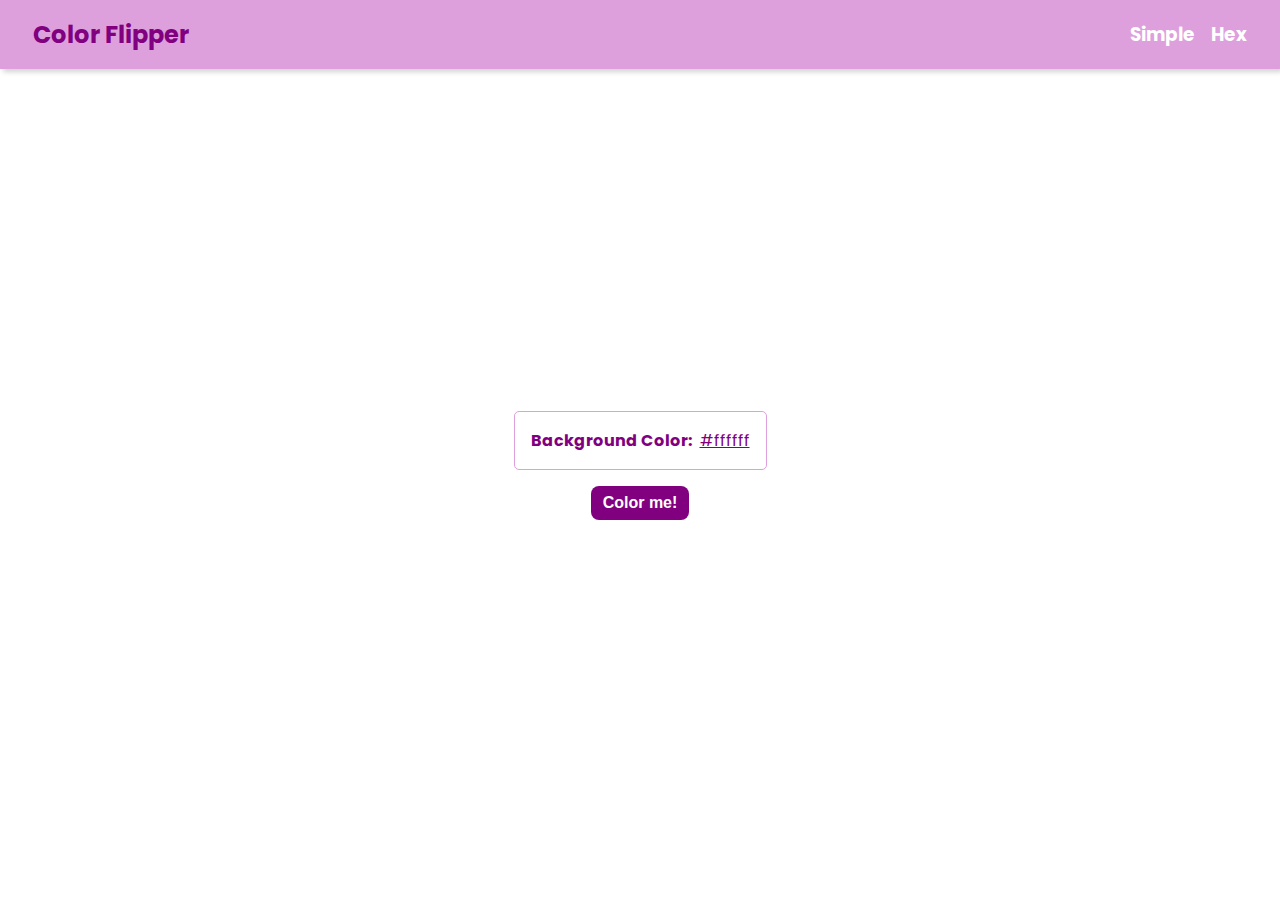
<file: color-flipper/index.html>
<!DOCTYPE html>
<html>
  <head>
    <meta charset="UTF-8" />
    <meta name="viewport" content="width=device-width, initial-scale=1.0" />
    <link
      href="style.css"
      rel="stylesheet"
    />
    <link rel="preconnect" href="https://fonts.googleapis.com">
    <link rel="preconnect" href="https://fonts.gstatic.com" crossorigin>
    <link href="https://fonts.googleapis.com/css2?family=Poppins:wght@100;200;300;400;500;600;700;800&display=swap"
      rel="stylesheet">
    <title>Color Flipper</title>
  </head>
  <body>
    <!-- header
      1. title
      2. list > simple > hex
     -->
    <nav>
      <div class="nav-center">
        <h3 class="title">Color Flipper</h3>
        <ul>
          <li class="nav-links">
            <a href="index.html">Simple</a>
          </li>
          <li class="nav-links">
            <a href="hex.html">Hex</a>
          </li>
        </ul>
      </div>
    </nav>
    <!-- main content -->
    <main class="main-container">
      <div class="content">
        <div class="description">
          <h4>Background Color: </h4>
          <span class="color-code">
            #ffffff
          </span>
        </div>
        <button class="btn" id="btn">
          Color me! 
        </button>
      </div>
    </main>
    <script src="script.js"></script>
  </body>
</html>
</file>
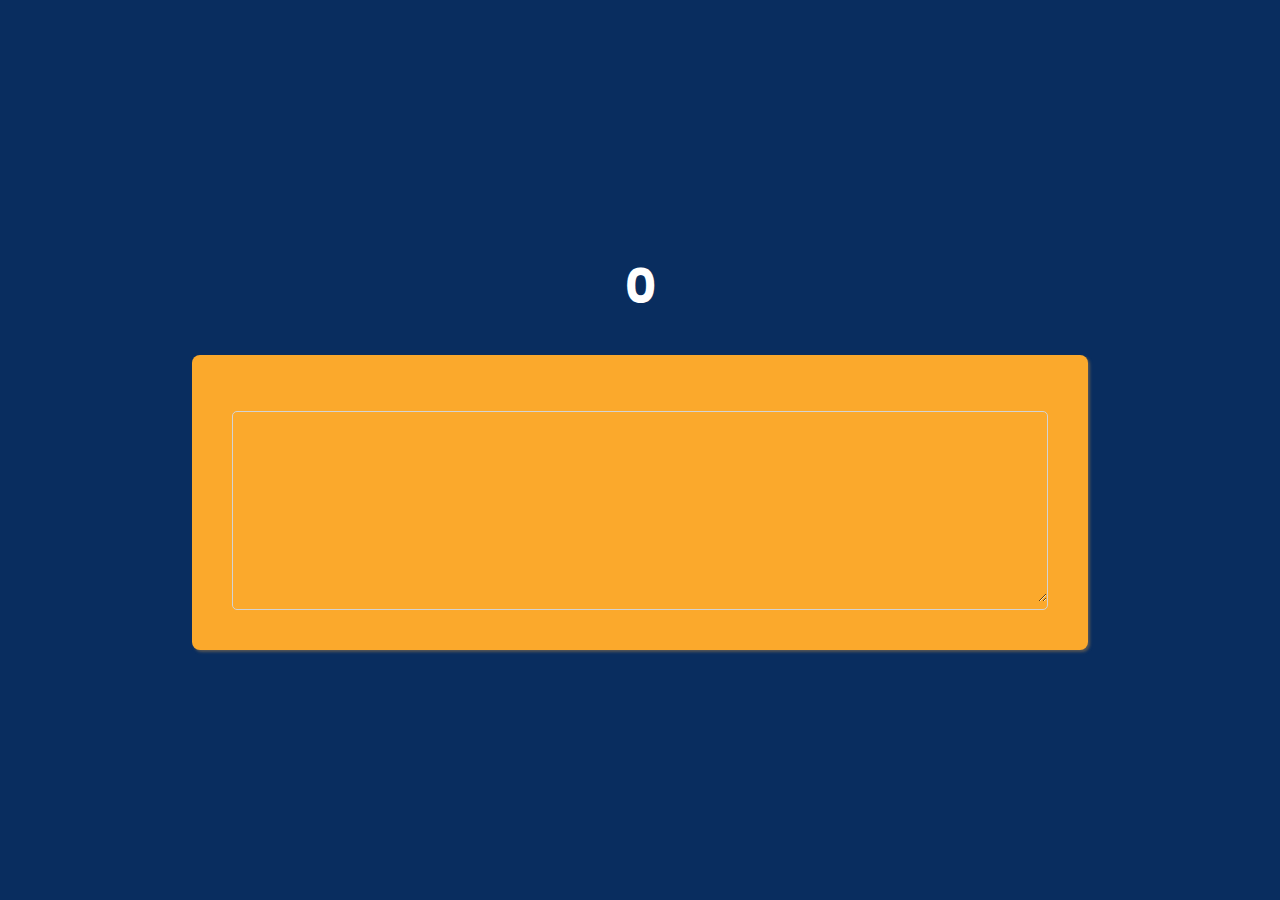
<file: speed-typing-game/index.html>
<!DOCTYPE html>
<html lang="en">

<head>
  <meta charset="UTF-8">
  <meta name="viewport" content="width=device-width, initial-scale=1.0">
  <link rel="preconnect" href="https://fonts.googleapis.com">
  <link rel="preconnect" href="https://fonts.gstatic.com" crossorigin>
  <link href="https://fonts.googleapis.com/css2?family=Poppins:wght@100;200;300;400;500;600;700;800&display=swap"
    rel="stylesheet">
  <link rel="stylesheet" href="style.css">
  <title>Speed Typing Game</title>
</head>

<body>

  <div class="container">
    <div class="timer" id="timer">
      0
    </div>


    <div class="main-container">

      <div class="quote-display" id="quote-display">

      </div>

      <div class="quote-container">
        <textarea id="quote-input" class="quote-input" placeholder="Enter Text here">

          </textarea>
      </div>
    </div>
  </div>


  <script src="script.js"></script>
</body>

</html>
</file>
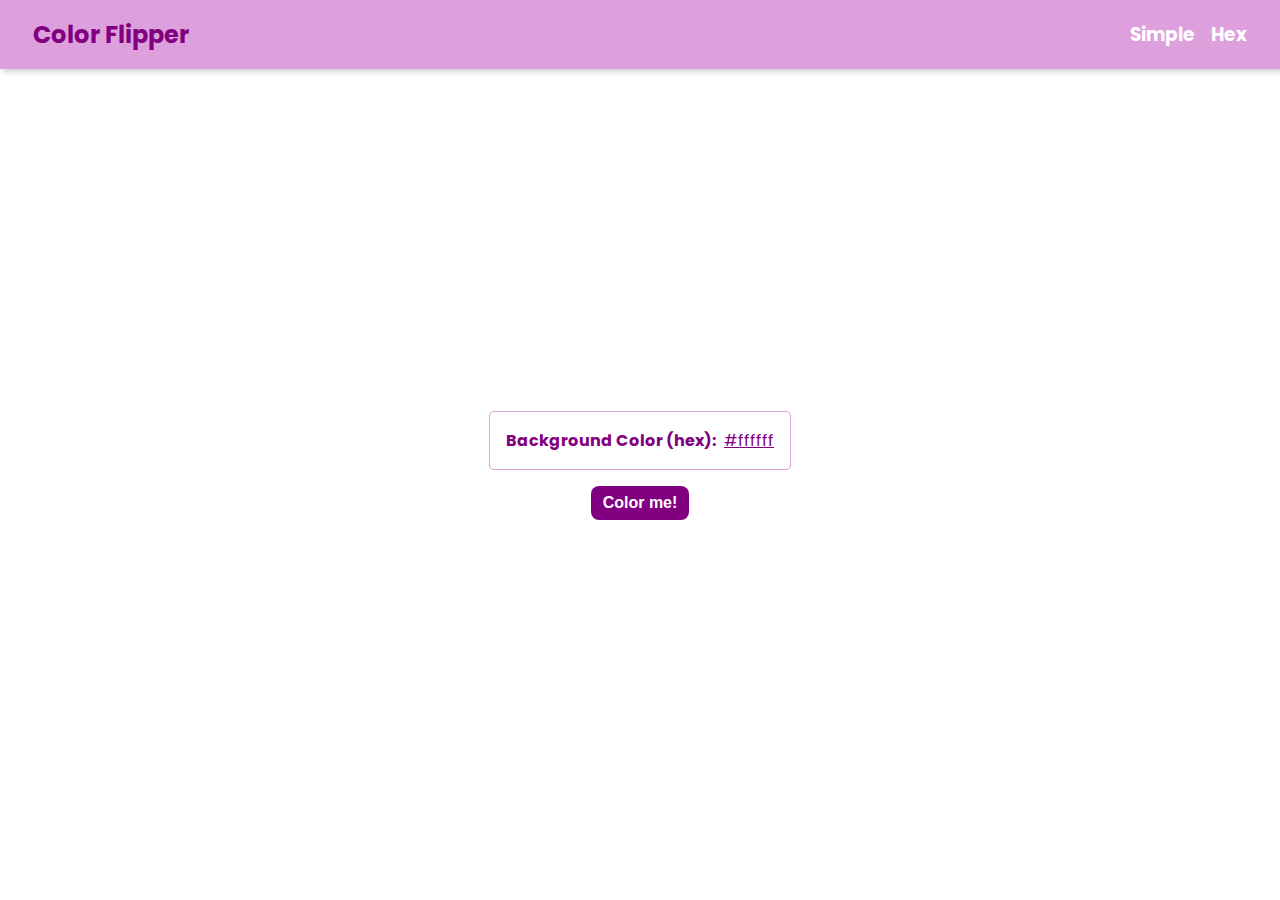
<file: color-flipper/hex.html>
<!DOCTYPE html>
<html>

<head>
  <meta charset="UTF-8" />
  <meta name="viewport" content="width=device-width, initial-scale=1.0" />
  <link href="style.css" rel="stylesheet" />
  <link rel="preconnect" href="https://fonts.googleapis.com">
  <link rel="preconnect" href="https://fonts.gstatic.com" crossorigin>
  <link href="https://fonts.googleapis.com/css2?family=Poppins:wght@100;200;300;400;500;600;700;800&display=swap"
    rel="stylesheet">
  <title>Color Flipper</title>
</head>

<body>
  <!-- header
      1. title
      2. list > simple > hex
     -->
  <nav>
    <div class="nav-center">
      <h3 class="title">Color Flipper</h3>
      <ul>
        <li class="nav-links">
          <a href="index.html">Simple</a>
        </li>
        <li class="nav-links">
          <a href="hex.html">Hex</a>
        </li>
      </ul>
    </div>
  </nav>
  <!-- main content -->
  <main class="main-container">
    <div class="content">
      <div class="description">
        <h4>Background Color (hex): </h4>
        <span class="color-code">
          #ffffff
        </span>
      </div>
      <button class="btn" id="btn">
        Color me!
      </button>
    </div>
  </main>
  <script src="hex.js"></script>
</body>

</html>
</file>
<file: color-flipper/style.css>
*{
  padding: 0;
  margin: 0;
  box-sizing: border-box;
}

body{
  font-family: 'Poppins', sans-serif;
  height: 100vh;
}

nav{
  background-color: plum;
  border: 1px solid transparent;
  box-shadow: 3px 3px 5px lightgrey;
}

.nav-center{
  display: flex;
  flex-direction: row;
  justify-content: space-between;
  align-items: center;
  margin-inline: 2rem;
  margin-block: 1rem;
 
}
ul{
  display: flex;
  justify-content: center;
  align-items: center;
  gap: 1rem;
  list-style: none;
  text-decoration: none;
  
}

.title{
  color: purple;
  font-size: 1.5rem;
}
.nav-links a{
  text-decoration: none;
  color: white;
  font-size: 1.15rem;
  font-weight: bold;
}
.main-container{
  height: 88%;
  display: flex;
  justify-content: center;
  align-items: center;
}
.content{
  padding: 2rem;
  display: flex;
  flex-direction: column;
  justify-content: center;
  align-items: center;
  gap: 1rem;
}

.description{
  border: 1px solid plum;
  padding: 1rem;
  border-radius: 5px ;
  color: purple;
  display: flex;
  gap: 0.5rem;
}
.color-code{
  text-decoration: underline;
}

.btn{
  border: none;
  background-color: purple;
  color: white;
  padding: 0.5rem;
  padding-inline: 0.75rem;
  border-radius: 8px ;
  font-size: 1rem;
  font-weight: bold;
}
</file>
<file: speed-typing-game/style.css>
*{
  padding: 0;
  margin: 0;
  box-sizing: border-box;
}

body{
  height: 100vh;
  font-family: 'Poppins', sans-serif;
 
  background-color: #092d5f;
}

.container{
  height: 100%;
  display: flex;
  justify-content: center;
  align-items: center;
  flex-direction: column;
  gap: 2rem;
}

.timer{
  font-size: 3rem;
  color:#fff;
  font-weight: bold;
}

.main-container{
  padding: 2.5rem;
  display: flex;
  flex-direction: column;
  gap: 1rem;
  width: 70%;
  background-color: #fba92c;
  border-radius: 0.5rem;
  box-shadow: 2px 2px 3px #565656;
}

.quote-display{
  text-align: justify;
}

.quote-container{
  border: 1px solid lightgray;
  border-radius: 5px;
}

.quote-input{
  width: 100%;
  height: calc(100px + 10vh);
  background-color: transparent;
  outline: none;
  border: none;
  padding: 0.5rem;
  font-size: 1rem;
}

.correct{
  color:green;
  font-weight: bold;
}

.incorrect{
  color:orangered;
  text-decoration: underline;
}
</file>
